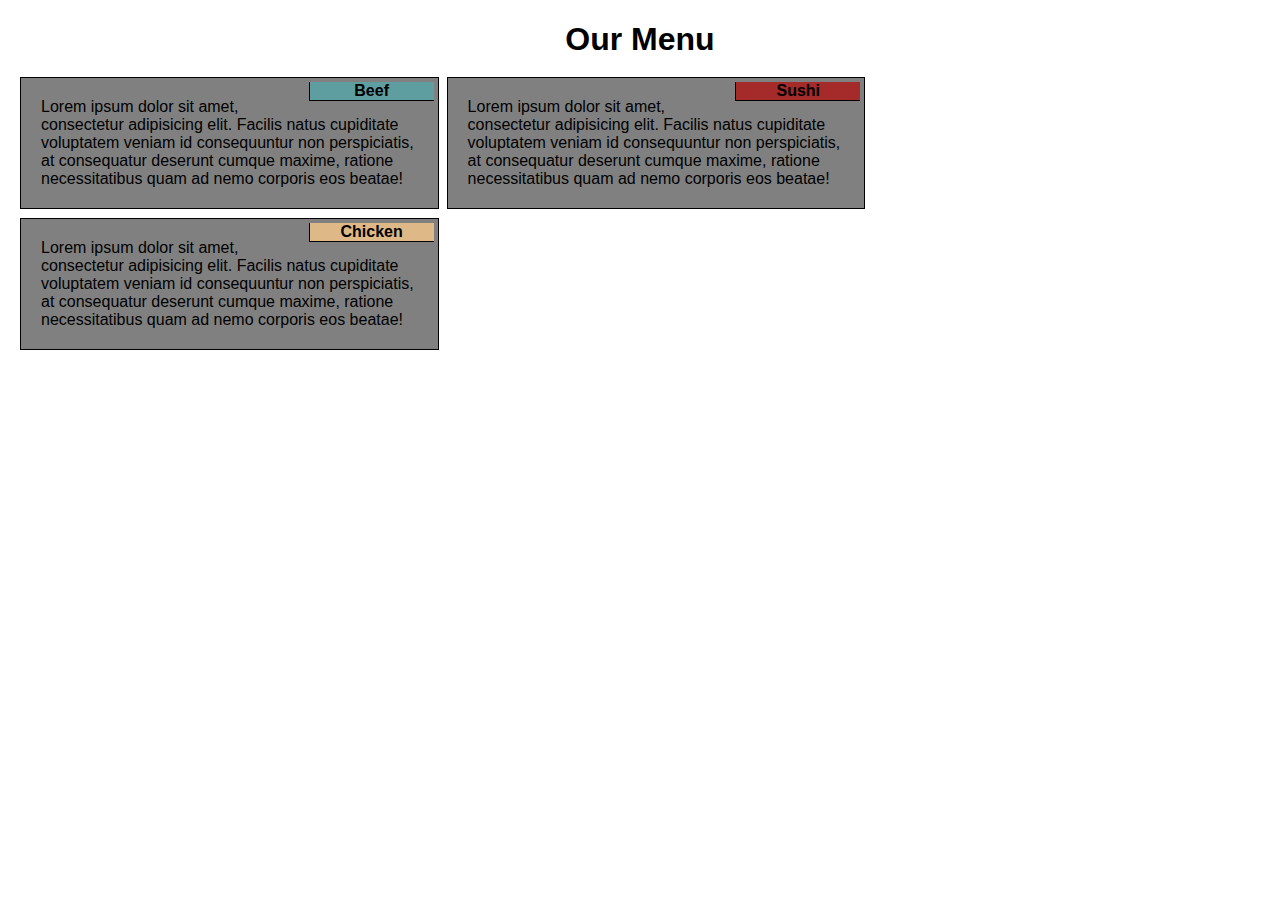
<file: module2solution/index.html>
<!DOCTYPE html>
<html>
<head>
	<link rel="stylesheet" href="css/styles.css">
	<meta name=”viewport” content=”width=device-width, initial-scale=1”>
	<title>Module 2 Solution</title>
</head>
<body>
	<h1>Our Menu</h1>

<div class="container">
<div class="row">
	<div id="box" class="col-lg-4 col-md-6 col-sm-12"><div id="label1">Beef</div><div id="content">Lorem ipsum dolor sit amet, consectetur adipisicing elit. Facilis natus cupiditate voluptatem veniam id consequuntur non perspiciatis, at consequatur deserunt cumque maxime, ratione necessitatibus quam ad nemo corporis eos beatae!</div></div>
	<div id="box" class="col-lg-4 col-md-6 col-sm-12"><div id="label2">Sushi</div><div id="content">Lorem ipsum dolor sit amet, consectetur adipisicing elit. Facilis natus cupiditate voluptatem veniam id consequuntur non perspiciatis, at consequatur deserunt cumque maxime, ratione necessitatibus quam ad nemo corporis eos beatae!</div></div>
	<div id="box" class="col-lg-4 col-md-12 col-sm-12"><div id="label3">Chicken</div><div id="content">Lorem ipsum dolor sit amet, consectetur adipisicing elit. Facilis natus cupiditate voluptatem veniam id consequuntur non perspiciatis, at consequatur deserunt cumque maxime, ratione necessitatibus quam ad nemo corporis eos beatae!</div></div>
</div>
</div>
</body>
</html>
</file>
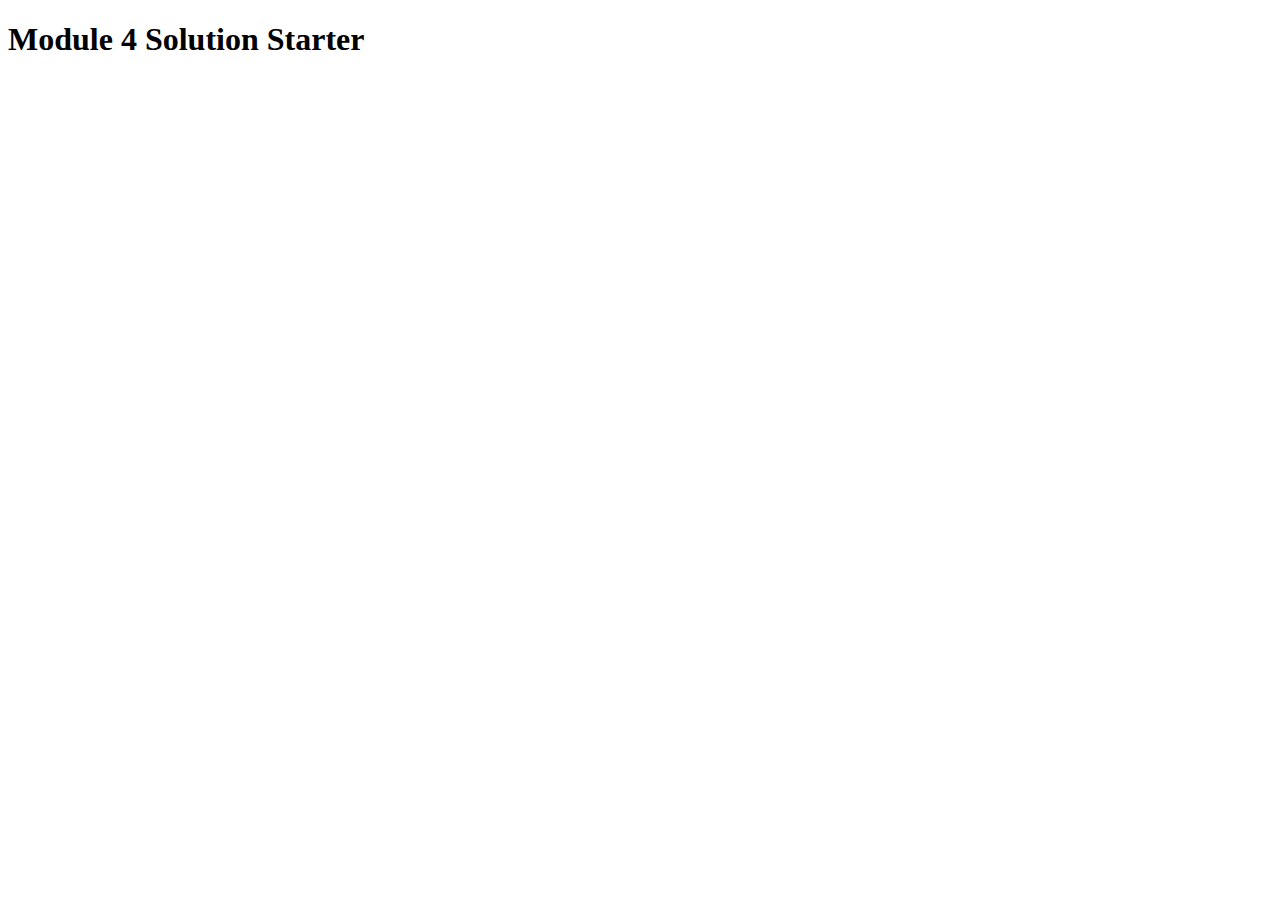
<file: module4solution/index.html>
<!DOCTYPE html>
<html>
<head>
  <meta charset="utf-8">
  <title>Module 4 Solution Starter</title>
  <script src="SpeakHello.js"></script>
  <script src="SpeakGoodBye.js"></script>
  <script src="script.js"></script>
</head>
<body>
  <h1>Module 4 Solution Starter</h1>
</body>
</html>
</file>
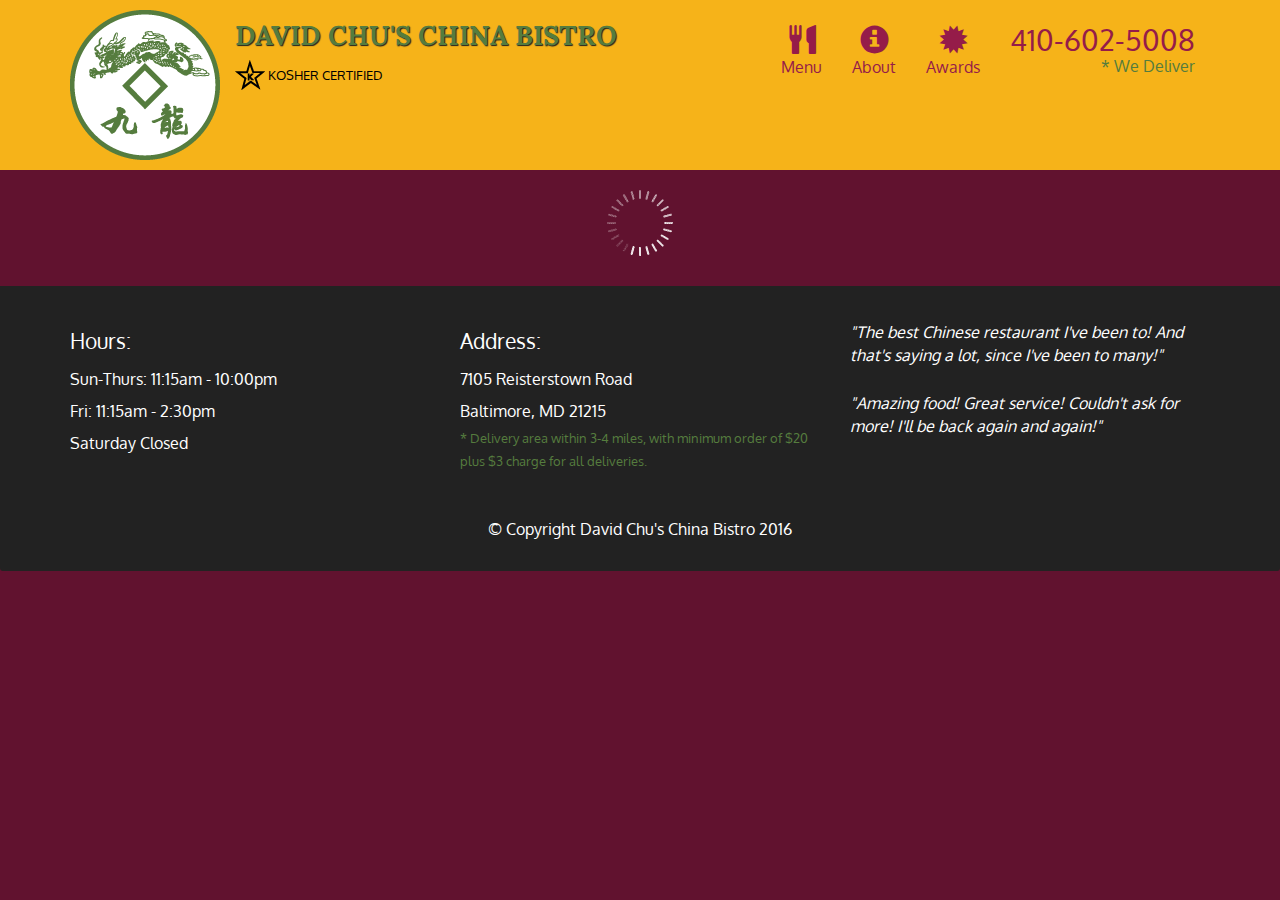
<file: module5solution/index.html>
<!doctype html>
<html lang="en">
  <head>
    <meta charset="utf-8">
    <meta http-equiv="X-UA-Compatible" content="IE=edge">
    <meta name="viewport" content="width=device-width, initial-scale=1">
    <title>David Chu's China Bistro</title>
    <link rel="stylesheet" href="css/bootstrap.min.css">
    <link rel="stylesheet" href="css/styles.css">
    <link href='https://fonts.googleapis.com/css?family=Oxygen:400,300,700' rel='stylesheet' type='text/css'>
    <link href='https://fonts.googleapis.com/css?family=Lora' rel='stylesheet' type='text/css'>
  </head>
<body>
  <header>
    <nav id="header-nav" class="navbar navbar-default">
      <div class="container">
        <div class="navbar-header">
          <a href="index.html" class="pull-left visible-md visible-lg">
            <div id="logo-img" alt="Logo image"></div>
          </a>

          <div class="navbar-brand">
            <a href="index.html"><h1>David Chu's China Bistro</h1></a>
            <p>
              <img src="images/star-k-logo.png" alt="Kosher certification">
              <span>Kosher Certified</span>
            </p>
          </div>

          <button id="navbarToggle" type="button" class="navbar-toggle collapsed" data-toggle="collapse" data-target="#collapsable-nav" aria-expanded="false">
            <span class="sr-only">Toggle navigation</span>
            <span class="icon-bar"></span>
            <span class="icon-bar"></span>
            <span class="icon-bar"></span>
          </button>
        </div>
        
        <div id="collapsable-nav" class="collapse navbar-collapse">
           <ul id="nav-list" class="nav navbar-nav navbar-right">
            <li id="navHomeButton" class="visible-xs active">
              <a href="index.html">
                <span class="glyphicon glyphicon-home"></span> Home</a>
            </li>
            <li id="navMenuButton">
              <a href="#" onclick="$dc.loadMenuCategories();">
                <span class="glyphicon glyphicon-cutlery"></span><br class="hidden-xs"> Menu</a>
            </li>
            <li>
              <a href="#">
                <span class="glyphicon glyphicon-info-sign"></span><br class="hidden-xs"> About</a>
            </li>
            <li>
              <a href="#">
                <span class="glyphicon glyphicon-certificate"></span><br class="hidden-xs"> Awards</a>
            </li>
            <li id="phone" class="hidden-xs">
              <a href="tel:410-602-5008">
                <span>410-602-5008</span></a><div>* We Deliver</div>
            </li>
          </ul><!-- #nav-list -->
        </div><!-- .collapse .navbar-collapse -->
      </div><!-- .container -->
    </nav><!-- #header-nav -->
  </header>

  <div id="call-btn" class="visible-xs">
    <a class="btn" href="tel:410-602-5008">
    <span class="glyphicon glyphicon-earphone"></span>
    410-602-5008
    </a>
  </div>
  <div id="xs-deliver" class="text-center visible-xs">* We Deliver</div>

  <div id="main-content" class="container"></div>

  <footer class="panel-footer">
    <div class="container">
      <div class="row">
        <section id="hours" class="col-sm-4">
          <span>Hours:</span><br>
          Sun-Thurs: 11:15am - 10:00pm<br>
          Fri: 11:15am - 2:30pm<br>
          Saturday Closed
          <hr class="visible-xs">
        </section>
        <section id="address" class="col-sm-4">
          <span>Address:</span><br>
          7105 Reisterstown Road<br>
          Baltimore, MD 21215
          <p>* Delivery area within 3-4 miles, with minimum order of $20 plus $3 charge for all deliveries.</p>
          <hr class="visible-xs">
        </section>
        <section id="testimonials" class="col-sm-4">
          <p>"The best Chinese restaurant I've been to! And that's saying a lot, since I've been to many!"</p>
          <p>"Amazing food! Great service! Couldn't ask for more! I'll be back again and again!"</p>
        </section>
      </div>
      <div class="text-center">&copy; Copyright David Chu's China Bistro 2016</div>
    </div>
  </footer>

  <!-- jQuery (Bootstrap JS plugins depend on it) -->
  <script src="js/jquery-2.1.4.min.js"></script>
  <script src="js/bootstrap.min.js"></script>
  <script src="js/ajax-utils.js"></script>
  <script src="js/script.js"></script>
</body>
</html>
</file>
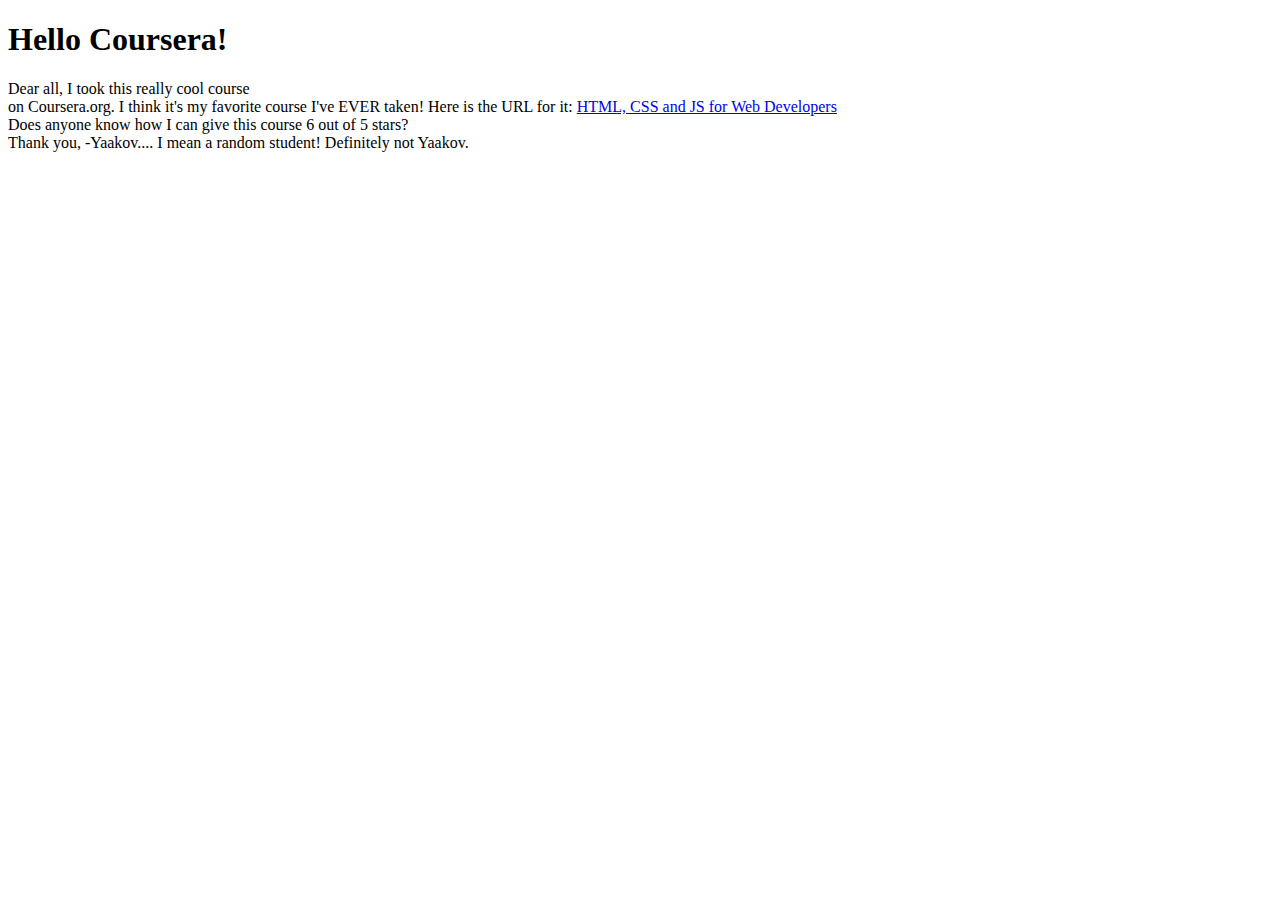
<file: site/index.html>
<!DOCTYPE html>
<html>
<head>
	<title>Hello Coursera</title>
</head>
<body>
<h1> Hello Coursera!</h1>

<div>Dear all,
<span>I took this really cool course
</span></div>
<span>on Coursera.org. I think it's
my favorite course I've EVER taken!
Here is the URL for it:
</span>
<a href="...">HTML, CSS and JS for Web Developers</a>
<div>
Does anyone know how I can give this course 6
out of 5 stars?
</div>
<div>
Thank you,
-Yaakov.... I mean a random student! Definitely not Yaakov.
</div>

</body>
</html>
</file>
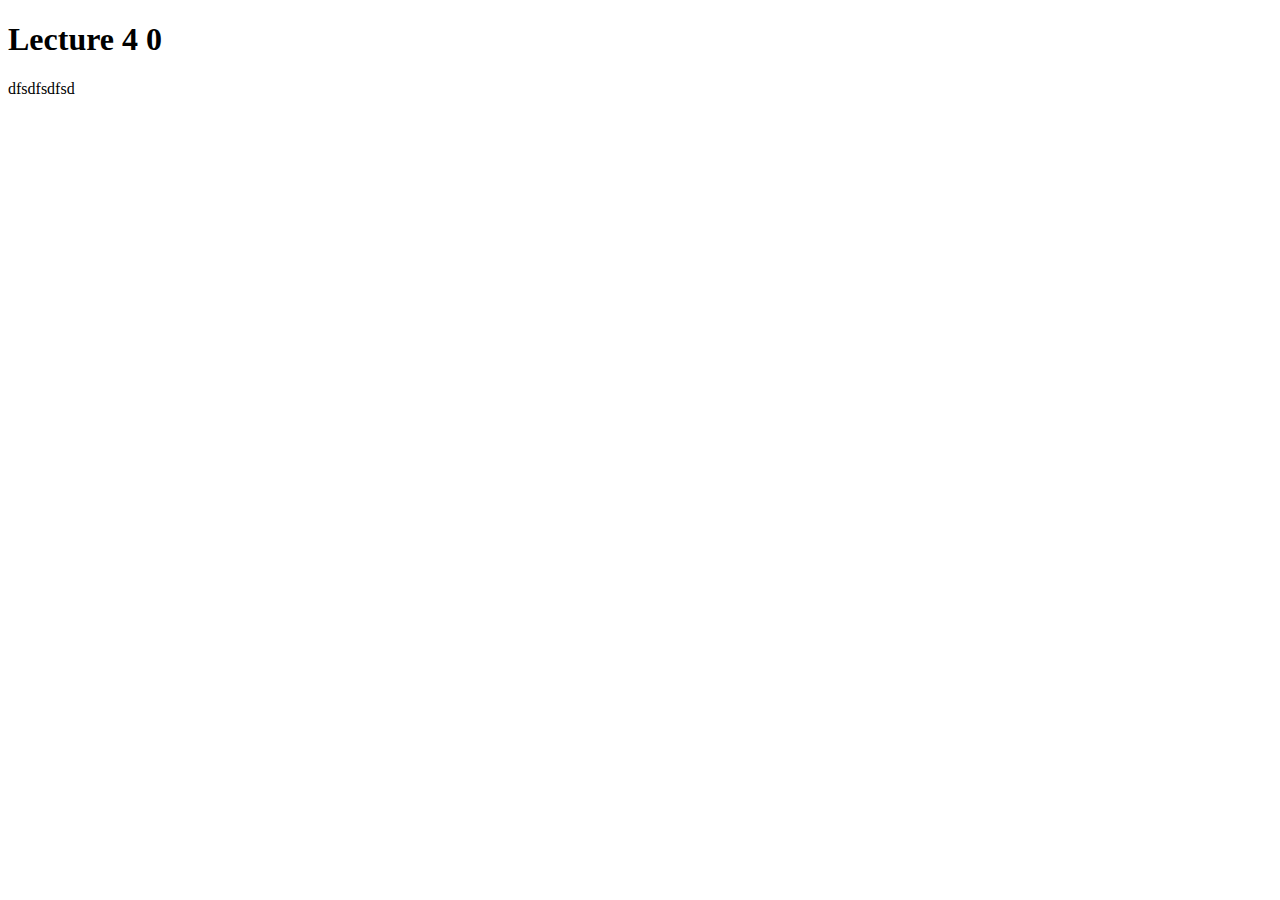
<file: module4solution/practice from lecture/index.html>
<!DOCTYPE html>
<html lang="en">
<head>
	<meta charset="utf-8">
	<script src="js/script1.js"></script>
	<script src="js/script2.js"></script>
	<script src="js/app.js"></script>

	<title></title>
</head>
<body>
	<h1>Lecture 4 0</h1>
dfsdfsdfsd
	
</body>
</html>
</file>
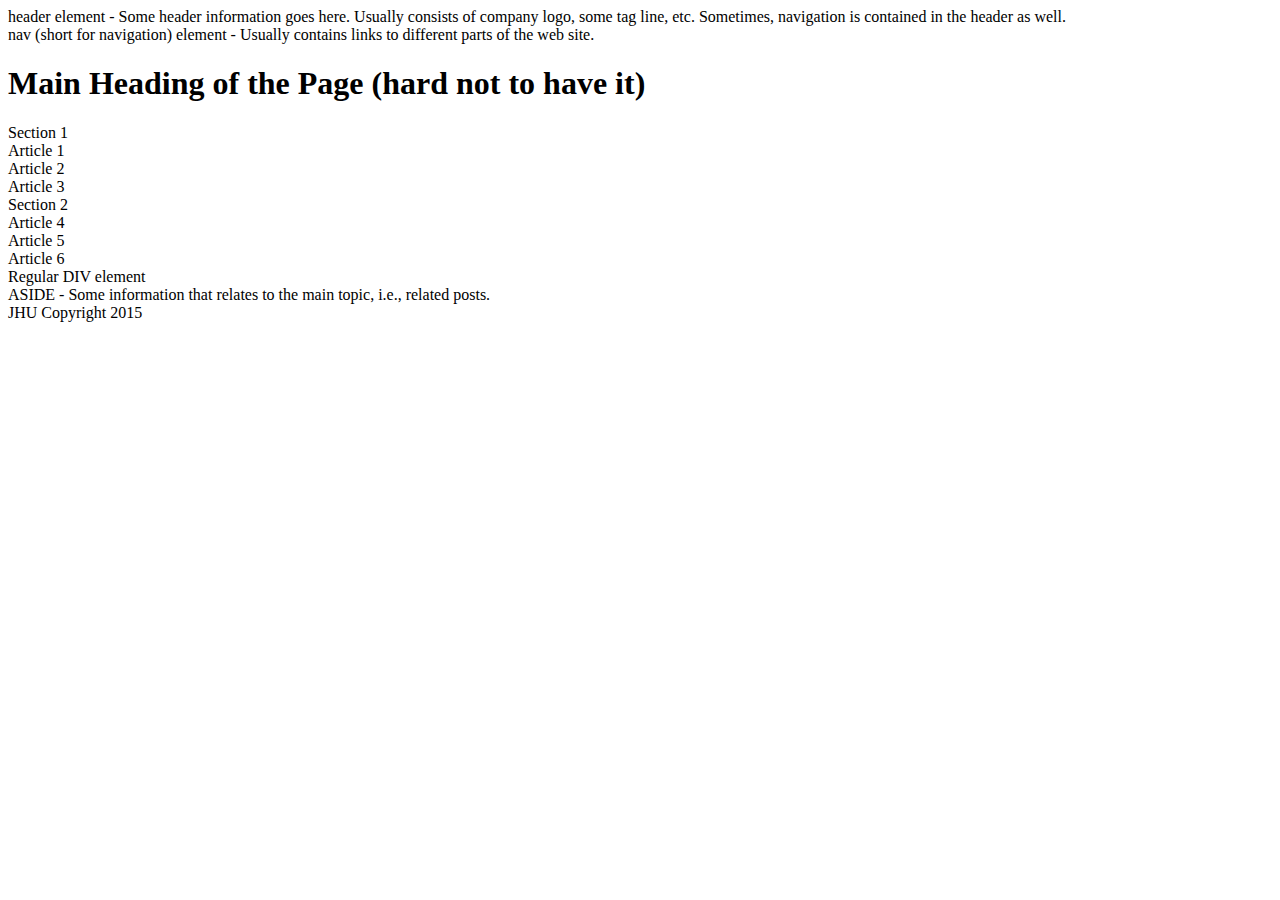
<file: semantics heading.html>
<!doctype html>
<html>
<head>
  <meta charset="utf-8">
  <title>Heading Elements</title>
</head>
<body>
  <header>
    header element - Some header information goes here. Usually consists of company logo, some tag line, etc. Sometimes, navigation is contained in the header as well.
    <nav>nav (short for navigation) element - Usually contains links to different parts of the web site.</nav>
  </header>
  <h1>Main Heading of the Page (hard not to have it)</h1>
  <section>
    Section 1
    <article>Article 1</article>
    <article>Article 2</article>
    <article>Article 3</article>
  </section>
  <section>
    Section 2
    <article>Article 4</article>
    <article>Article 5</article>
    <article>Article 6</article>
    <div>Regular DIV element</div>
  </section>
  <aside>
    ASIDE - Some information that relates to the main topic, i.e., related posts.
  </aside>

  <footer>
    JHU Copyright 2015
  </footer>
</body>
</html>
</file>
<file: module2solution/css/styles.css>
/********** Base styles **********/
* {
    box-sizing: border-box;
}

h1 {
    margin-bottom: 15px;
    text-align: center;
    font-family: 'Helvetica Neue', Helvetica, Arial, sans-serif;
}



#box {
    background-color: gray;
    
    margin-bottom: 5px;
    border: 1px solid black;
}

#label1 {
  background-color: #5F9EA0;
  float: right;
  font-weight: bold;
  border-left: 1px solid black;
  border-bottom: 1px solid black;
  text-align: center;
  width:30%;
  }

#label2{
  background-color: #A52A2A;
   float: right;
    font-weight: bold;
  border-left: 1px solid black;
  border-bottom: 1px solid black;

  text-align: center;
  width: 30%;
}

#label3{
  background-color: #DEB887;
   float: right;
    font-weight: bold;
  border-left: 1px solid black;
  border-bottom: 1px solid black;
  text-align: center;
  width: 30%;
}
#content {
  text-align: left;
  margin:20px;
}

div {
  font-family: Helvetica, sans-serif;
display: block;
margin: 4px;
}

/* Simple Responsive Framework. */
.row {
    width: 100%;

}

/********** Browser only **********/
@media (min-width: 992px) {

    .col-lg-1,
    .col-lg-2,
    .col-lg-3,
    .col-lg-4,
    .col-lg-5,
    .col-lg-6,
    .col-lg-7,
    .col-lg-8,
    .col-lg-9,
    .col-lg-10,
    .col-lg-11,
    .col-lg-12 {
        float: left;

    }

    .col-lg-1 {
        width: 8.33%;
    }

    .col-lg-2 {
        width: 16.66%;
    }

    .col-lg-3 {
        width: 25%;
    }

    .col-lg-4 {
        width: 33.33%;

    }

    .col-lg-5 {
        width: 41.66%;
    }

    .col-lg-6 {
        width: 50%;
    }

    .col-lg-7 {
        width: 58.33%;
    }

    .col-lg-8 {
        width: 66.66%;
    }

    .col-lg-9 {
        width: 74.99%;
    }

    .col-lg-10 {
        width: 83.33%;
    }

    .col-lg-11 {
        width: 91.66%;
    }

    .col-lg-12 {
        width: 100%;
    }
}

/********** Tablet devices only **********/
@media (min-width: 768px) and (max-width: 991px) {

    .col-md-1,
    .col-md-2,
    .col-md-3,
    .col-md-4,
    .col-md-5,
    .col-md-6,
    .col-md-7,
    .col-md-8,
    .col-md-9,
    .col-md-10,
    .col-md-11,
    .col-md-12 {
        float: left;
        margin-bottom: 10px

    }

    .col-md-1 {
        width: 8.33%;
    }

    .col-md-2 {
        width: 16.66%;
    }

    .col-md-3 {
        width: 25%;
    }

    .col-md-4 {
        width: 33.33%;
    }

    .col-md-5 {
        width: 41.66%;
    }

    .col-md-6 {
        width: 50%;
    }

    .col-md-7 {
        width: 58.33%;
    }

    .col-md-8 {
        width: 66.66%;
    }

    .col-md-9 {
        width: 74.99%;
    }

    .col-md-10 {
        width: 83.33%;
    }

    .col-md-11 {
        width: 91.66%;
    }

    .col-md-12 {
        width: 100%;
    }
}

/********** Mobile devices only **********/
@media (max-width: 767px) {

    .col-sm-1,
    .col-sm-2,
    .col-sm-3,
    .col-sm-4,
    .col-sm-5,
    .col-sm-6,
    .col-sm-7,
    .col-sm-8,
    .col-sm-9,
    .col-sm-10,
    .col-sm-11,
    .col-sm-12 {
        float: left;
        margin-bottom:10px;
    }

    .col-sm-1 {
        width: 8.33%;
    }

    .col-sm-2 {
        width: 16.66%;
    }

    .col-sm-3 {
        width: 25%;
    }

    .col-sm-4 {
        width: 33.33%;
    }

    .col-sm-5 {
        width: 41.66%;
    }

    .col-sm-6 {
        width: 50%;
    }

    .col-sm-7 {
        width: 58.33%;
    }

    .col-sm-8 {
        width: 66.66%;
    }

    .col-sm-9 {
        width: 74.99%;
    }

    .col-sm-10 {
        width: 83.33%;
    }

    .col-sm-11 {
        width: 91.66%;
    }

    .col-sm-12 {
        width: 100%;
    }
}
</file>
<file: module5solution/css/styles.css>
body {
  font-size: 16px;
  color: #fff;
  background-color: #61122f;
  font-family: 'Oxygen', sans-serif;
}

/** HEADER **/
#header-nav {
  background-color: #f6b319;
  border-radius: 0;
  border: 0;
}

#logo-img {
  background: url('../images/restaurant-logo_large.png') no-repeat;
  width: 150px;
  height: 150px;
  margin: 10px 15px 10px 0;
}

.navbar-brand {
  padding-top: 25px;
}
.navbar-brand h1 { /* Restaurant name */
  font-family: 'Lora', serif;
  color: #557c3e;
  font-size: 1.5em;
  text-transform: uppercase;
  font-weight: bold;
  text-shadow: 1px 1px 1px #222;
  margin-top: 0;
  margin-bottom: 0;
  line-height: .75;
}
.navbar-brand a:hover, .navbar-brand a:focus {
  text-decoration: none;
}
.navbar-brand p { /* Kosher cert */
  color: #000;
  text-transform: uppercase;
  font-size: .7em;
  margin-top: 15px;
}
.navbar-brand p span { /* Star-K */
  vertical-align: middle;
}

#nav-list {
  margin-top: 10px;
}
#nav-list a {
  color: #951C49;
  text-align: center;
}
#nav-list a:hover {
  background: #E7E7E7;
}
#nav-list a span {
  font-size: 1.8em;
}

#phone {
  margin-top: 5px;
}
#phone a { /* Phone number */
  text-align: right;
  padding-bottom: 0;
}
#phone div { /* We Deliver */
  color: #557c3e;
  text-align: right;
  padding-right: 15px;
}

.navbar-header button.navbar-toggle, .navbar-header .icon-bar {
  border: 1px solid #61122f;
}
.navbar-header button.navbar-toggle {
  clear: both;
  margin-top: -30px;
}
/* END HEADER */

/* FOOTER */
.panel-footer {
  margin-top: 30px;
  padding-top: 35px;
  padding-bottom: 30px;
  background-color: #222;
  border-top: 0;
}
.panel-footer div.row {
  margin-bottom: 35px;
}
#hours, #address {
  line-height: 2;
}
#hours > span, #address > span {
  font-size: 1.3em;
}
#address p {
  color: #557c3e;
  font-size: .8em;
  line-height: 1.8;
}
#testimonials {
  font-style: italic;
}
#testimonials p:nth-child(2) {
  margin-top: 25px;
}
/* END FOOTER */



/* HOME PAGE */
.container .jumbotron {
  box-shadow: 0 0 50px #3F0C1F;
  border: 2px solid #3F0C1F;
}

#menu-tile, #specials-tile, #map-tile {
  height: 250px;
  width: 100%;
  margin-bottom: 15px;
  position: relative;
  border: 2px solid #3F0C1F;
  overflow: hidden;
}
#menu-tile:hover, #specials-tile:hover, #map-tile:hover {
  box-shadow: 0 1px 5px 1px #cccccc;
}
#menu-tile {
  background: url('../images/menu-tile.jpg') no-repeat;
  background-position: center;
}
#specials-tile {
  background: url('../images/specials-tile.jpg') no-repeat;
  background-position: center;
}
#menu-tile span, #specials-tile span, #map-tile span {
  position: absolute;
  bottom: 0;
  right: 0;
  width: 100%;
  text-align: center;
  font-size: 1.6em;
  text-transform: uppercase;
  background-color: #000;
  color: #fff;
  opacity: .8;
}
/* END HOME PAGE */

/* MENU CATEGORIES PAGE */
.category-tile { 
  position: relative;
  border: 2px solid #3F0C1F;
  overflow: hidden;
  width: 200px;
  height: 200px;
  margin: 0 auto 15px;
}
.category-tile span {
  position: absolute;
  bottom: 0;
  right: 0;
  width: 100%;
  text-align: center;
  font-size: 1.2em;
  text-transform: uppercase;
  background-color: #000;
  color: #fff;
  opacity: .8;
}
.category-tile:hover {
  box-shadow: 0 1px 5px 1px #cccccc;
}

#menu-categories-title + div {
  margin-bottom: 50px;
}
/* END MENU CATEGORIES PAGE */

/* SINGLE CATEGORY PAGE */
.menu-item-tile {
  margin-bottom: 25px;
}
.menu-item-tile hr {
  width: 80%;
}
.menu-item-tile .menu-item-price {
  font-size: 1.1em;
  text-align: right;
  margin-top: -15px;
  margin-right: -15px;
}
.menu-item-tile .menu-item-price span {
  font-size: .6em;
}
.menu-item-photo {
  position: relative;
  border: 2px solid #3F0C1F; 
  overflow: hidden;
  padding: 0;
  margin-right: -15px;
  margin-left: auto;
  margin-bottom: 20px;
  max-width: 250px;
}
.menu-item-photo div {
  position: absolute;
  bottom: 0;
  right: 0;
  width: 80px;
  background-color: #557c3e;
  text-align: center;
}
.menu-item-description {
  padding-right: 30px;
}
h3.menu-item-title {
  margin: 0 0 10px;
}
.menu-item-details {
  font-size: .9em;
  font-style: italic;
}
/* END SINGLE CATEGORY PAGE */


/********** Large devices only **********/
@media (min-width: 1200px) {
  .container .jumbotron {
    background: url('../images/jumbotron_1200.jpg') no-repeat;
    height: 675px;
  }
}

/********** Medium devices only **********/
@media (min-width: 992px) and (max-width: 1199px) {
  /* Header */
  #logo-img {
    background: url('../images/restaurant-logo_medium.png') no-repeat;
    width: 100px;
    height: 100px;
    margin: 5px 5px 5px 0;
  }
  /* End Header */

  /* Home Page */
  .container .jumbotron {
    background: url('../images/jumbotron_992.jpg') no-repeat;
    height: 558px;
  }
  /* End Home Page */
}

/********** Small devices only **********/
@media (min-width: 768px) and (max-width: 991px) {
  /* Home Page */
  .container .jumbotron {
    background: url('../images/jumbotron_768.jpg') no-repeat;
    height: 432px;
  }
  /* End Home Page */
}

/********** Extra small devices only **********/
@media (max-width: 767px) {
  /* Header */
  .navbar-brand {
    padding-top: 10px;
    height: 80px;
  }
  .navbar-brand h1 { /* Restaurant name */
    padding-top: 10px;
    font-size: 5vw; /* 1vw = 1% of viewport width */
  }
  .navbar-brand p { /* Kosher cert */
    font-size: .6em;
    margin-top: 12px;
  }
  .navbar-brand p img { /* Star-K */
    height: 20px;
  }

  #collapsable-nav a { /* Collapsed nav menu text */
    font-size: 1.2em;
  }
  #collapsable-nav a span { /* Collapsed nav menu glyph */
    font-size: 1em;
    margin-right: 5px;
  }

  #call-btn > a {
    font-size: 1.5em;
    display: block;
    margin: 0 20px;
    padding: 10px;
    border: 2px solid #fff;
    background-color: #f6b319;
    color: #951c49;
  }
  #xs-deliver {
    margin-top: 5px;
    font-size: .7em;
    letter-spacing: .1em;
    text-transform: uppercase;
  }
  /* End Header */

  /* Footer */
  .panel-footer section {
    margin-bottom: 30px;
    text-align: center;
  }
  .panel-footer section:nth-child(3) {
    margin-bottom: 0; /* margin already exists on the whole row */
  }
  .panel-footer section hr {
    width: 50%;
  }
  /* End Footer */

  /* Home Page */
  .container .jumbotron {
    margin-top: 30px;
    padding: 0;
  }
  #menu-tile, #specials-tile {
    width: 360px;
    margin: 0 auto 15px;
  }

  .menu-item-photo {
    margin-right: auto;
  }
  .menu-item-tile .menu-item-price {
    text-align: center;
  }
  .menu-item-description {
    text-align: center;;
  }
}


/********** Super extra small devices Only :-) (e.g., iPhone 4) **********/
@media (max-width: 479px) {
  /* Header */
  .navbar-brand h1 { /* Restaurant name */
    padding-top: 5px;
    font-size: 6vw;
  }
  /* End Header */
  
  /* Home page */
  #menu-tile, #specials-tile {
    width: 280px;
    margin: 0 auto 15px;
  }

  .col-xxs-12 {
    position: relative;
    min-height: 1px;
    padding-right: 15px;
    padding-left: 15px;
    float: left;
    width: 100%;
  }
}
</file>
